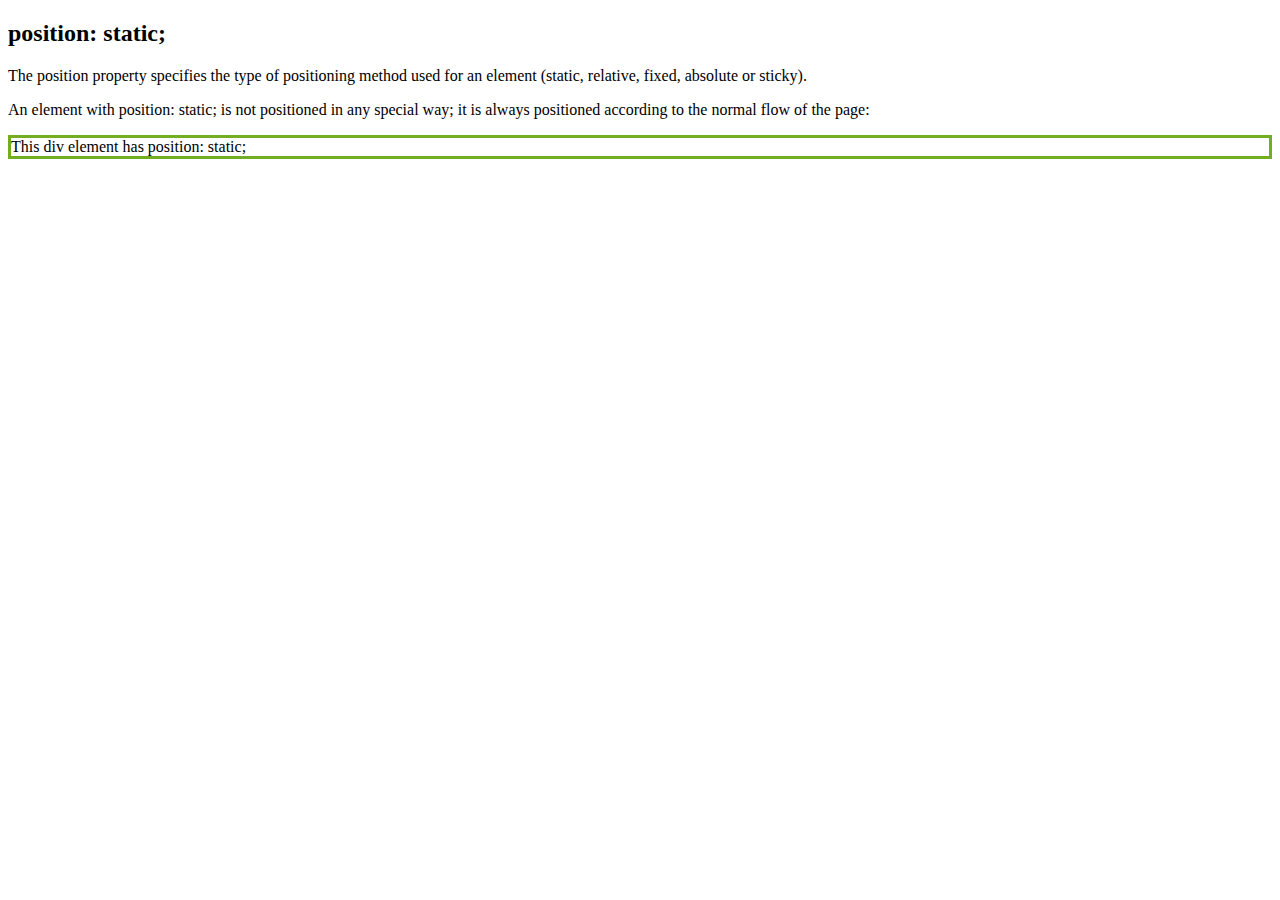
<file: CSSposition/cssposition1.html>
<!DOCTYPE html>
<html>
<head>
<link rel="stylesheet" href="css/csspositin1.css">
</head>
<body>

<h2>position: static;</h2>

<p>The position property specifies the type of positioning method used for an element (static, relative, fixed, absolute or sticky).</p>
<p>An element with position: static; is not positioned in any special way; it is always positioned according to the normal flow of the page:</p>

<div class="static">
This div element has position: static;
</div>

</body>
</html>
</file>
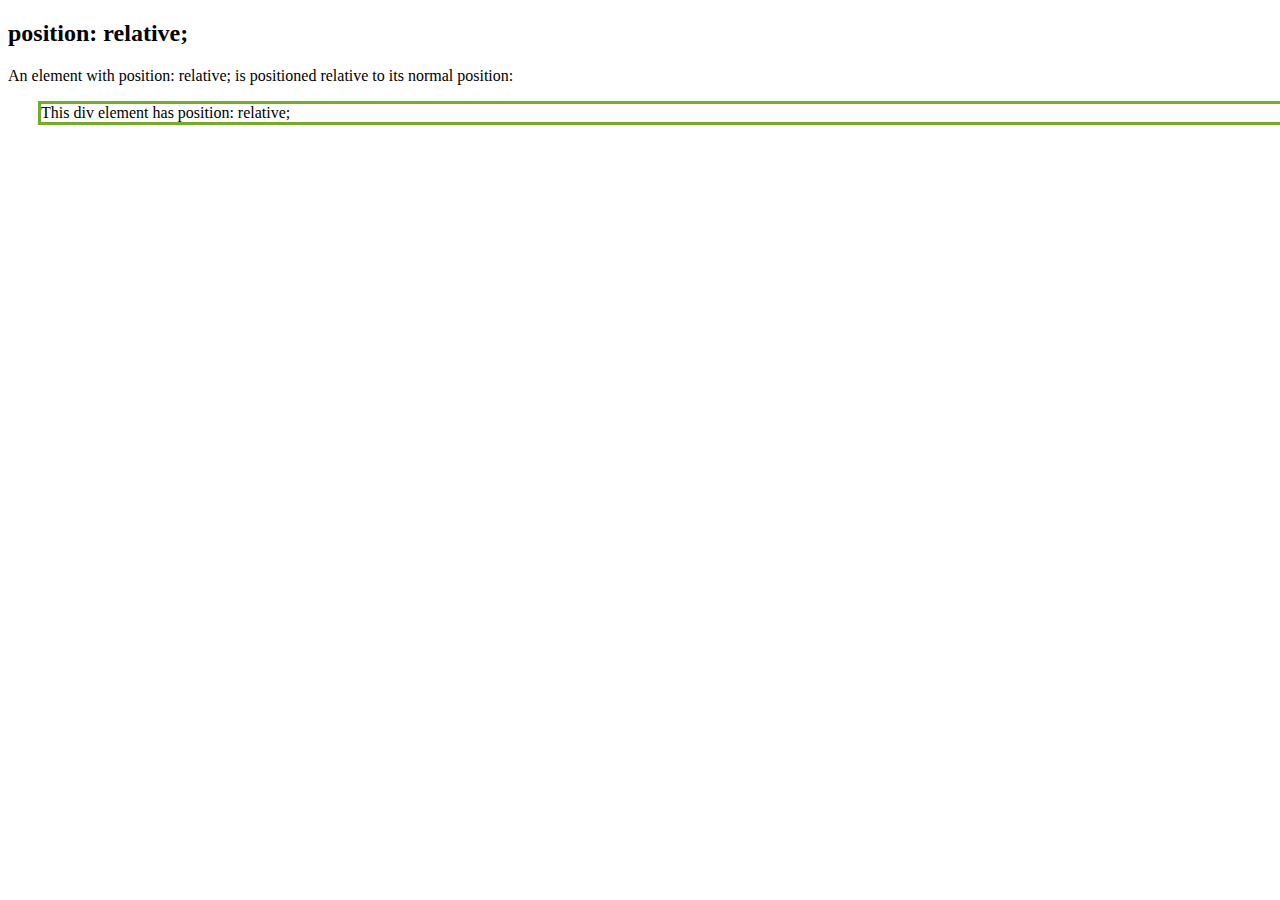
<file: CSSposition/cssposition2.html>
<!DOCTYPE html>
<html>
<head>
<link rel="stylesheet" href="css/cssposition2.css">
</head>
<body>

<h2>position: relative;</h2>

<p>An element with position: relative; is positioned relative to its normal position:</p>

<div class="relative">
This div element has position: relative;
</div>

</body>
</html>
</file>
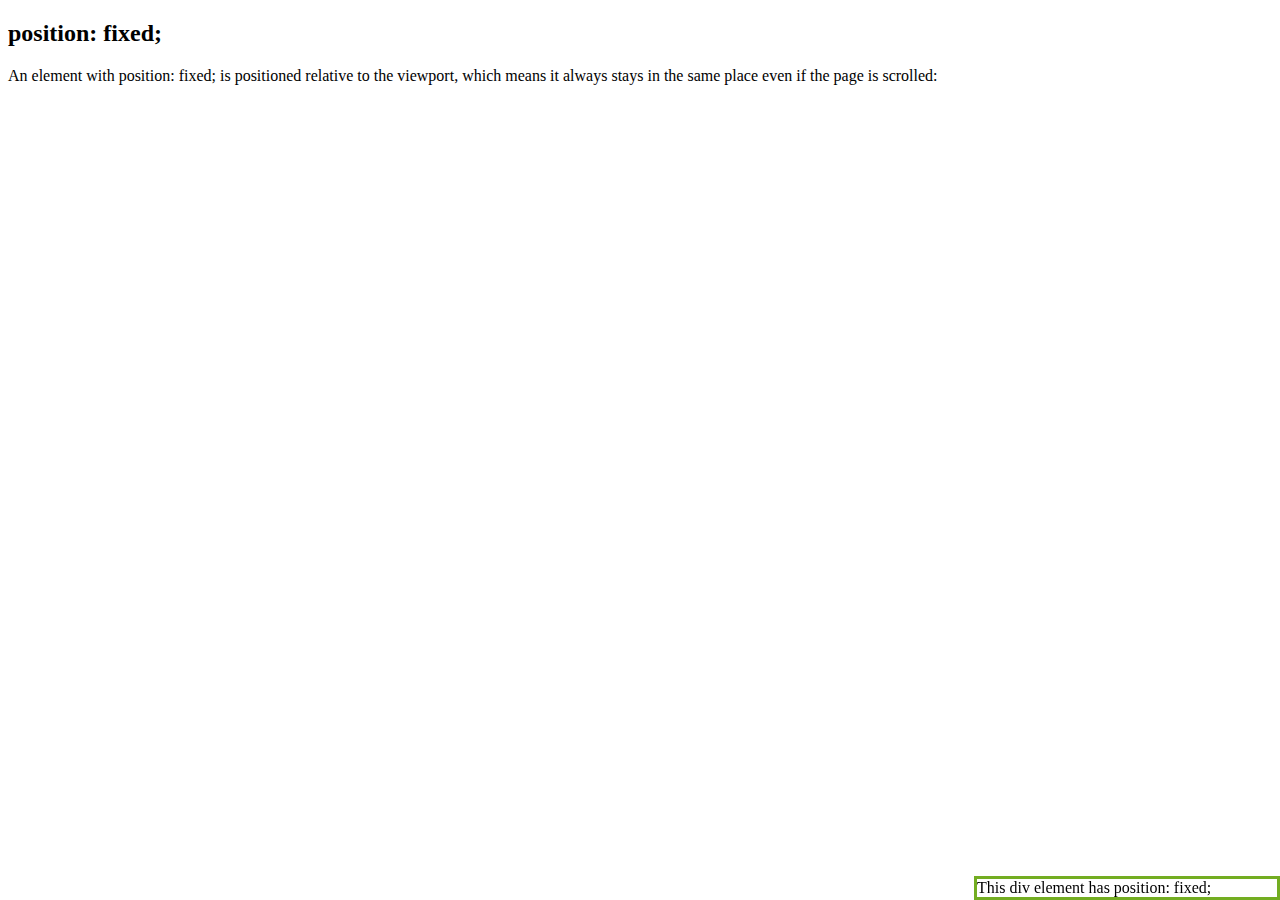
<file: CSSposition/cssposition3.html>
<!DOCTYPE html>
<html>
<head>
<link rel="stylesheet" href="css/cssposition3.css">
</head>
<body>

<h2>position: fixed;</h2>

<p>An element with position: fixed; is positioned relative to the viewport, which means it always stays in the same place even if the page is scrolled:</p>

<div class="fixed">
This div element has position: fixed;
</div>

</body>
</html>
</file>
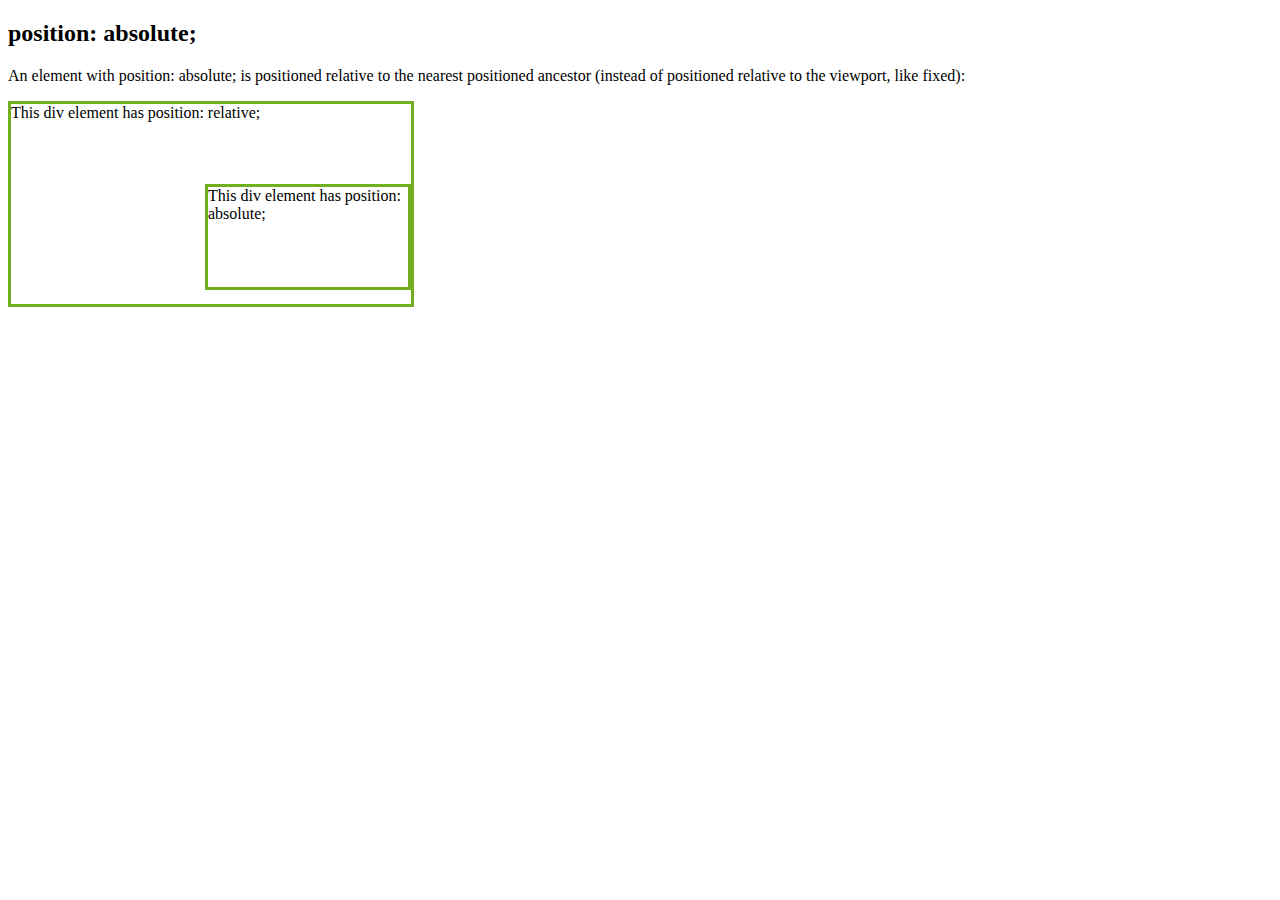
<file: CSSposition/cssposition4.html>
<!DOCTYPE html>
<html>
<head>
<link rel="stylesheet" href="css/cssposition4.css">
</head>
<body>

<h2>position: absolute;</h2>

<p>An element with position: absolute; is positioned relative to the nearest positioned ancestor (instead of positioned relative to the viewport, like fixed):</p>

<div class="relative">This div element has position: relative;
  <div class="absolute">This div element has position: absolute;</div>
</div>

</body>
</html>
</file>
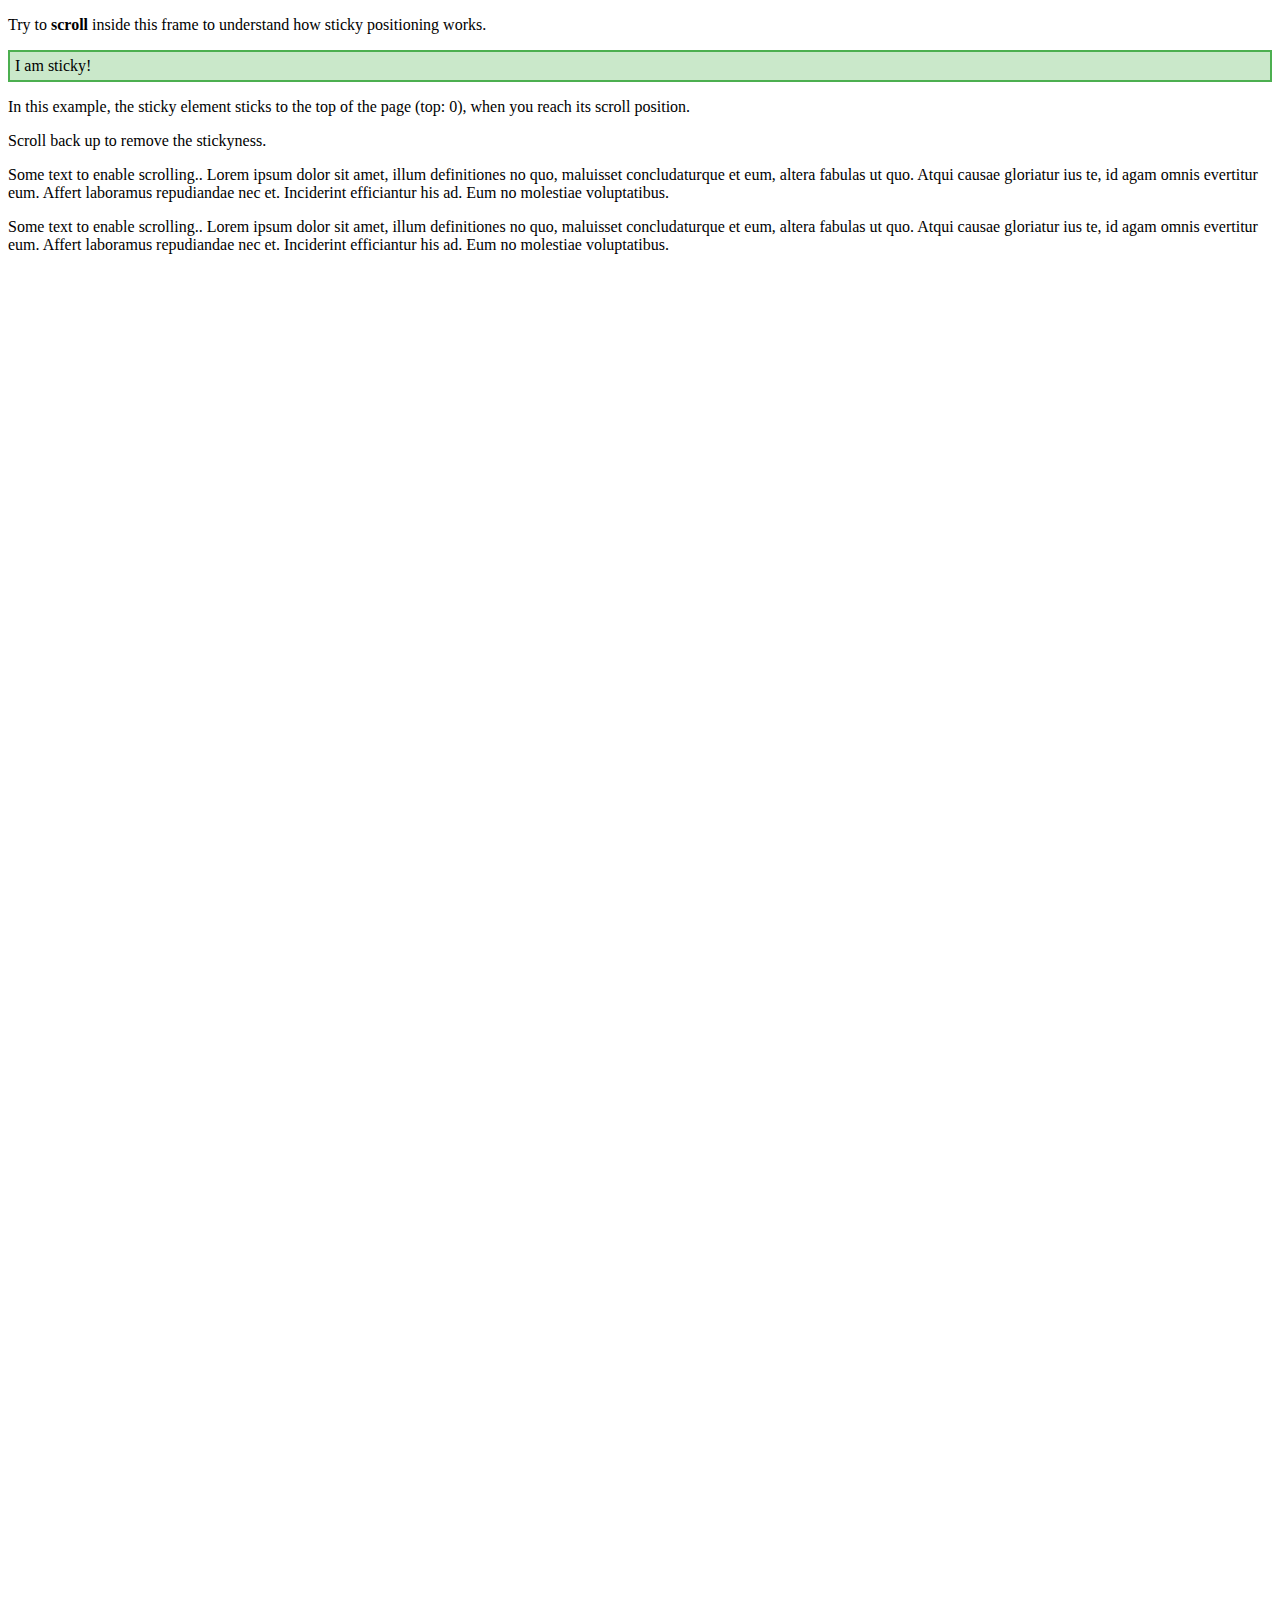
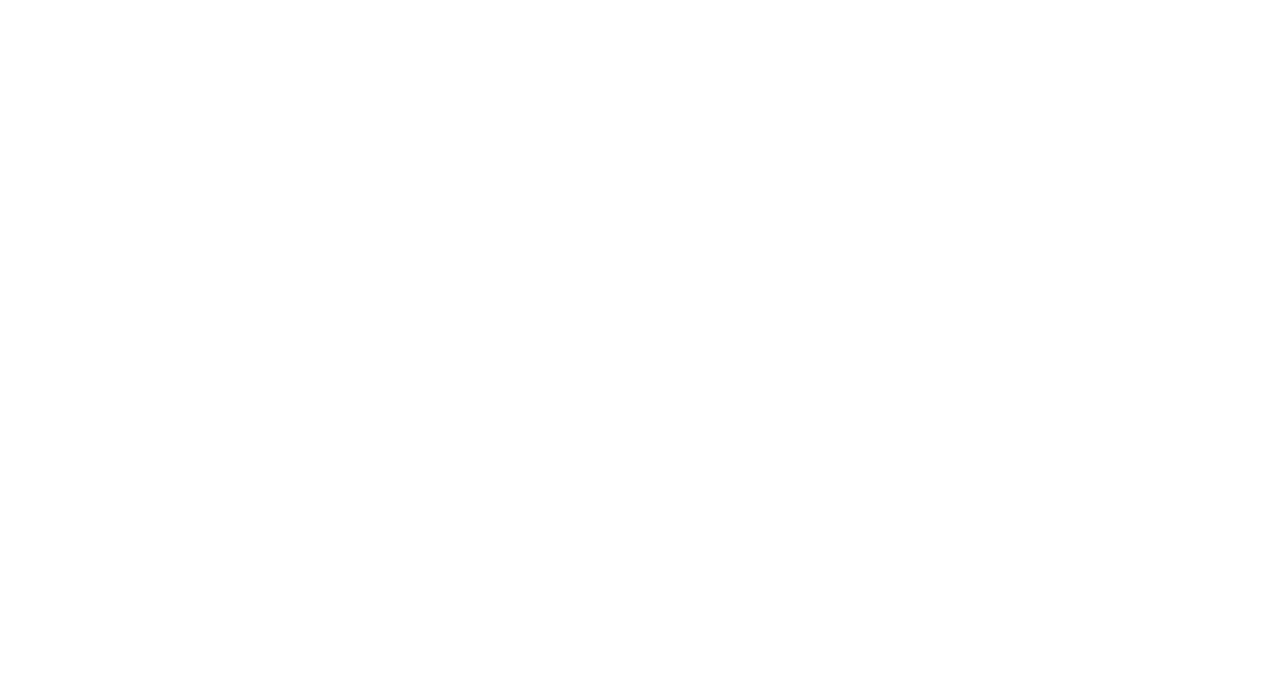
<file: CSSposition/cssposition5.html>
<!DOCTYPE html>
<html>
<head>
<link rel="stylesheet" href="css/cssposition5.css">
</head>
<body>

<p>Try to <b>scroll</b> inside this frame to understand how sticky positioning works.</p>

<div class="sticky">I am sticky!</div>

<div style="padding-bottom:2000px">
  <p>In this example, the sticky element sticks to the top of the page (top: 0), when you reach its scroll position.</p>
  <p>Scroll back up to remove the stickyness.</p>
  <p>Some text to enable scrolling.. Lorem ipsum dolor sit amet, illum definitiones no quo, maluisset concludaturque et eum, altera fabulas ut quo. Atqui causae gloriatur ius te, id agam omnis evertitur eum. Affert laboramus repudiandae nec et. Inciderint efficiantur his ad. Eum no molestiae voluptatibus.</p>
  <p>Some text to enable scrolling.. Lorem ipsum dolor sit amet, illum definitiones no quo, maluisset concludaturque et eum, altera fabulas ut quo. Atqui causae gloriatur ius te, id agam omnis evertitur eum. Affert laboramus repudiandae nec et. Inciderint efficiantur his ad. Eum no molestiae voluptatibus.</p>
</div>

</body>
</html>
</file>
<file: CSSposition/css/csspositin1.css>
div.static {
    position: static;
    border: 3px solid #73AD21;
  }
</file>
<file: CSSposition/css/cssposition2.css>
div.relative {
  position: relative;
  left: 30px;
  border: 3px solid #73AD21;
}
</file>
<file: CSSposition/css/cssposition3.css>
div.fixed {
    position: fixed;
    bottom: 0;
    right: 0;
    width: 300px;
    border: 3px solid #73AD21;
  }
</file>
<file: CSSposition/css/cssposition4.css>
div.relative {
    position: relative;
    width: 400px;
    height: 200px;
    border: 3px solid #73AD21;
  } 
  
  div.absolute {
    position: absolute;
    top: 80px;
    right: 0;
    width: 200px;
    height: 100px;
    border: 3px solid #73AD21;
  }
</file>
<file: CSSposition/css/cssposition5.css>
div.sticky {
    position: -webkit-sticky;
    position: sticky;
    top: 0;
    padding: 5px;
    background-color: #cae8ca;
    border: 2px solid #4CAF50;
  }
</file>
